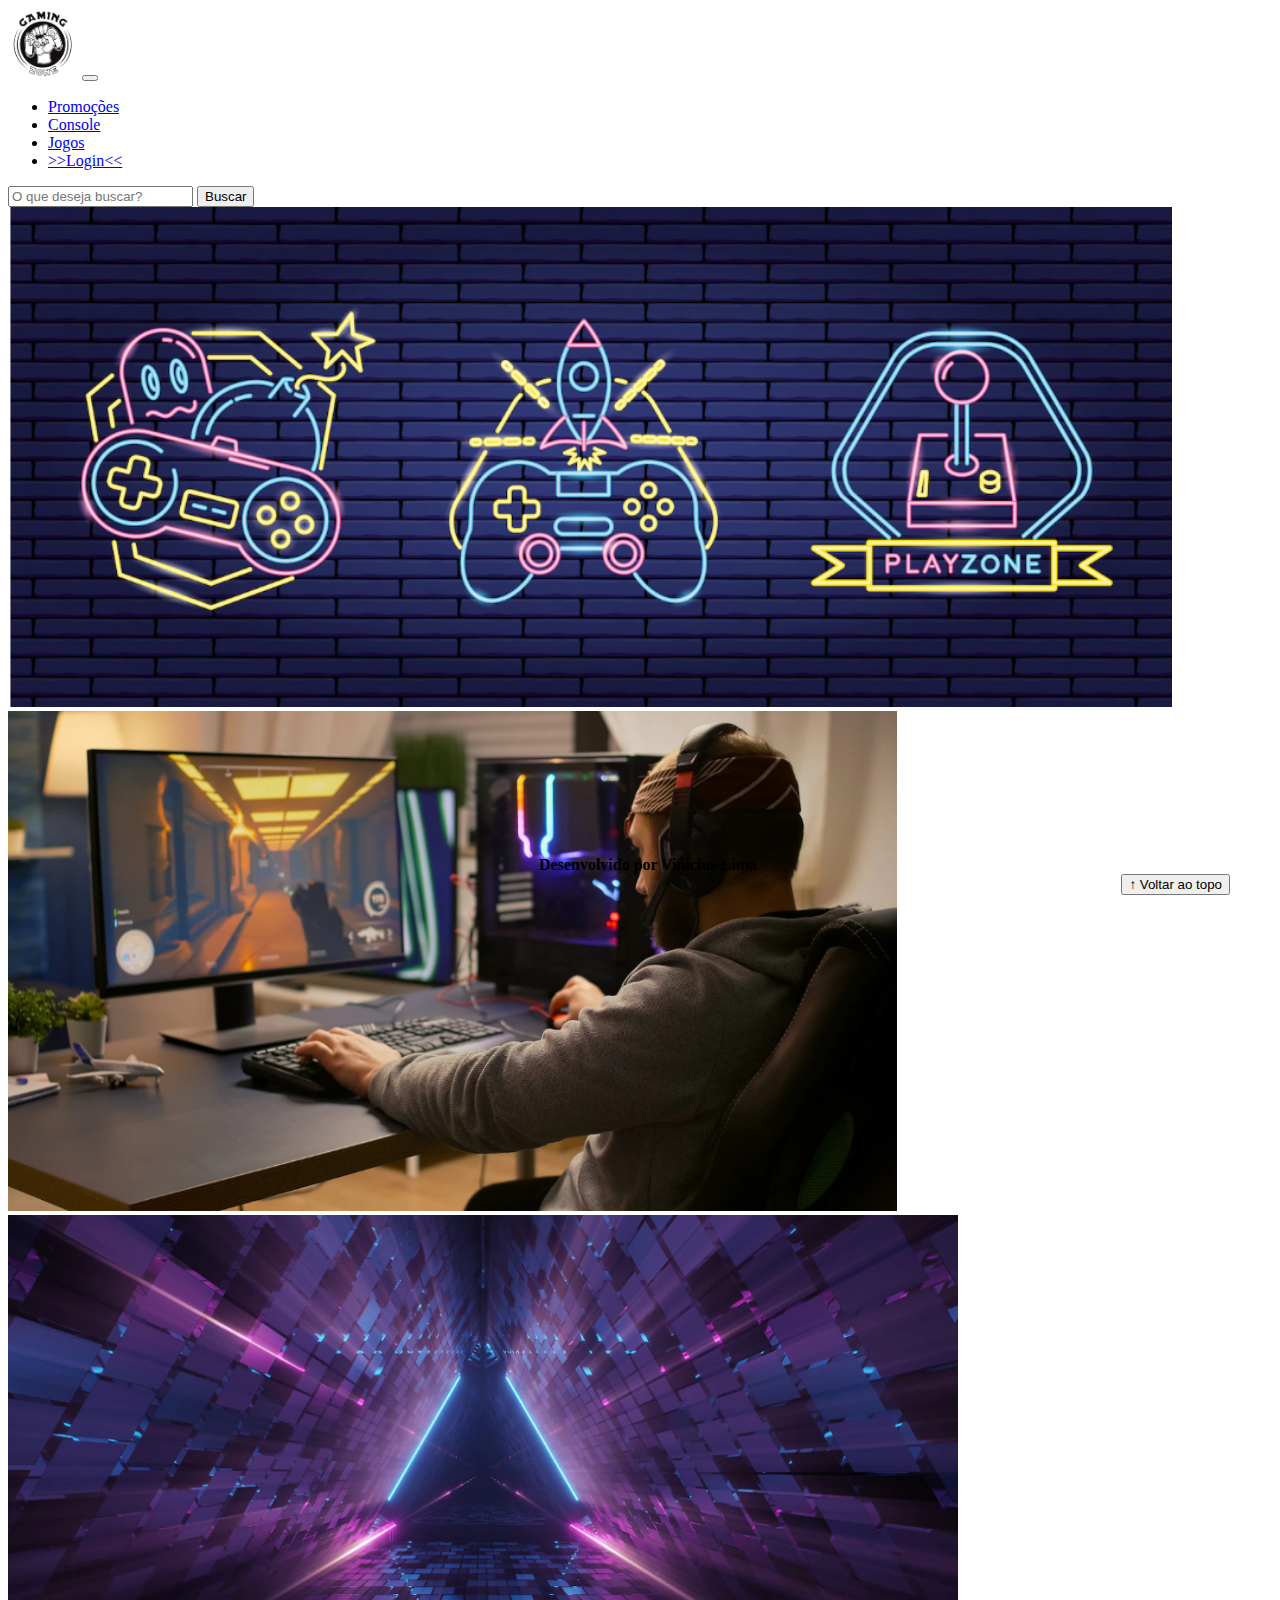
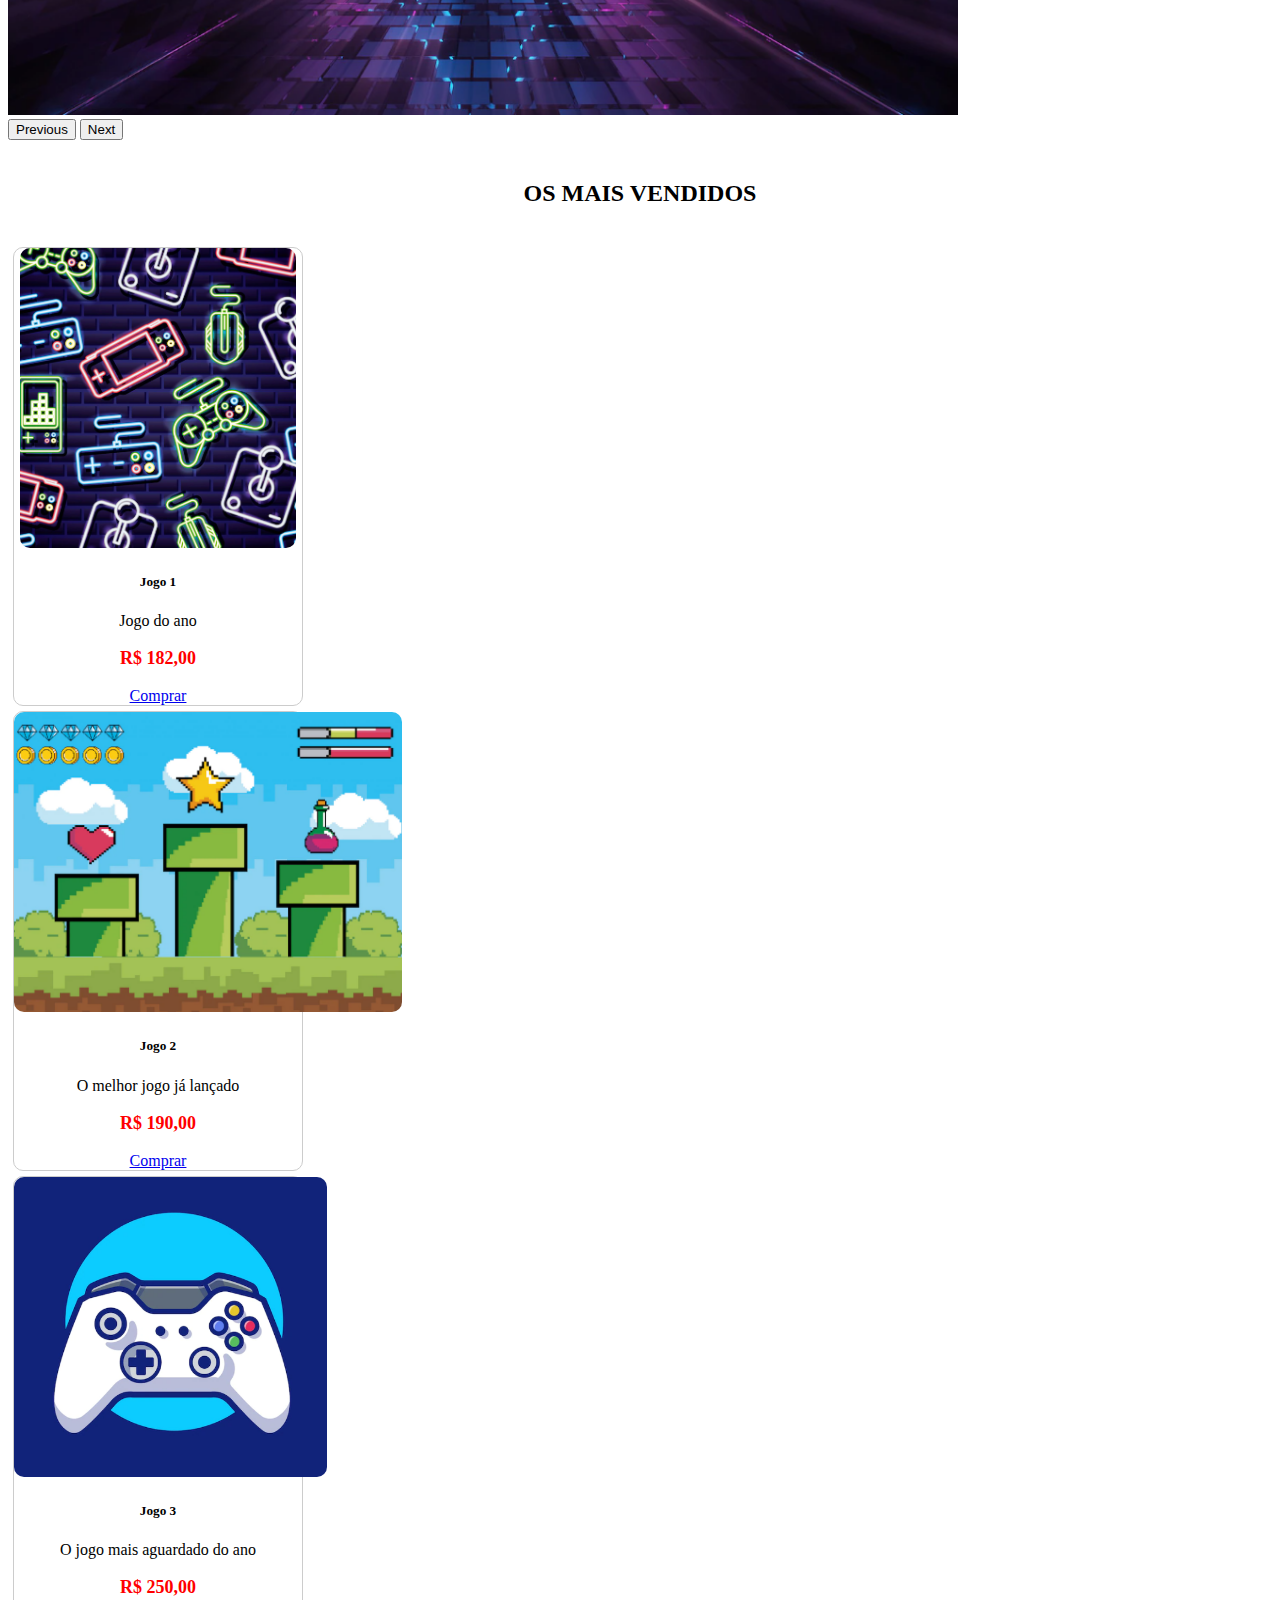
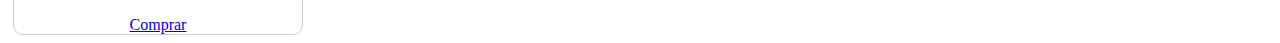
<file: index.html>
<!DOCTYPE html>
<html lang="pt-br">

<head>

  <meta charset="UTF-8">
  <meta http-equiv="X-UA-Compatible" content="IE=edge">
  <meta name="viewport" content="width=device-width, initial-scale=1.0">
  <title>LH Games</title>

  <link href="https://cdn.jsdelivr.net/npm/bootstrap@5.2.2/dist/css/bootstrap.min.css" rel="stylesheet"
    integrity="sha384-Zenh87qX5JnK2Jl0vWa8Ck2rdkQ2Bzep5IDxbcnCeuOxjzrPF/et3URy9Bv1WTRi" crossorigin="anonymous">

  <link rel="stylesheet" href="css/estilo.css">

</head>

<body>


  <header>


    <nav class="navbar navbar-expand-lg bg-body-tertiary">
      <div class="container-fluid">
        <a class="navbar-brand" href="#"><img src="img/logo.png" alt="logo games"></a>
        <button class="navbar-toggler" type="button" data-bs-toggle="collapse" data-bs-target="#navbarSupportedContent" aria-controls="navbarSupportedContent" aria-expanded="false" aria-label="Toggle navigation">
          <span class="navbar-toggler-icon"></span>
        </button>
        <div class="collapse navbar-collapse" id="navbarSupportedContent">
          <ul class="navbar-nav me-auto mb-2 mb-lg-0">
            <li class="nav-item">
              <a class="nav-link active" aria-current="page" href="#">Promoções</a>
            </li>
            <li class="nav-item">
              <a class="nav-link" href="#">Console</a>
            </li>
            <li class="nav-item">
              <a class="nav-link" href="#">Jogos</a>
            </li>
            <li class="nav-item">
              <a class="nav-link" href="login.html">>>Login<<</a>
            </li>
          
          </ul>
          <form class="d-flex" role="search">
            <input class="form-control me-2" type="search" placeholder="O que deseja buscar?" aria-label="Search">
            <button class="btn btn-outline-success" type="submit">Buscar</button>
          </form>
        </div>
      </div>
    </nav>


  </header>


  <main>


    <section id="section-banners" class="container">
      <!-- No bootstrap podemos definir a classe container que deixar os banners centralizados e responsivos. Existe tbm a classe container-fluid. -->

      <div id="carouselExample" class="carousel slide">
        <div class="carousel-inner">
          <div class="carousel-item active">
            <img src="img/banner1.PNG" class="d-block w-100" alt="Venha comprar em nossa loja">
          </div>
          <div class="carousel-item">
            <img src="img/banner2.PNG" class="d-block w-100" alt="Várias novidades de produtos">
          </div>
          <div class="carousel-item">
            <img src="img/banner3.PNG" class="d-block w-100" alt="Promoção de produtos">
          </div>
        </div>
        <button class="carousel-control-prev" type="button" data-bs-target="#carouselExample" data-bs-slide="prev">
          <span class="carousel-control-prev-icon" aria-hidden="true"></span>
          <span class="visually-hidden">Previous</span>
        </button>
        <button class="carousel-control-next" type="button" data-bs-target="#carouselExample" data-bs-slide="next">
          <span class="carousel-control-next-icon" aria-hidden="true"></span>
          <span class="visually-hidden">Next</span>
        </button>
      </div>

    </section>

    <section id="section-vendidos" class="container-fluid">

      <h2>OS MAIS VENDIDOS</h2>
      <div class="card-group">

        <div class="card" style="width: 18rem;">
          <img src="img/jogo1.PNG" class="card-img-top" alt="O melhor jogo do ano">
          <div class="card-body">
            <h5 class="card-title">Jogo 1</h5>
            <p class="card-text">Jogo do ano</p>
            <p class="preco">R$ 182,00</p>
            <a href="#" class="btn btn-primary">Comprar</a>
          </div>
        </div>

        <div class="card" style="width: 18rem;">
          <img src="img/jogo2.PNG" class="card-img-top" alt="O mais top do ano">
          <div class="card-body">
            <h5 class="card-title">Jogo 2</h5>
            <p class="card-text">O melhor jogo já lançado</p>
            <p class="preco">R$ 190,00</p>            <a href="#" class="btn btn-primary">Comprar</a>
          </div>

        </div>
        <div class="card" style="width: 18rem;">
          <img src="img/jogo3.PNG" class="card-img-top" alt="O jogo mais aguardado">
          <div class="card-body">
            <h5 class="card-title">Jogo 3</h5>            
            <p class="card-text">O jogo mais aguardado do ano</p>
            <p class="preco">R$ 250,00</p>
            <a href="#" class="btn btn-primary">Comprar</a>
          </div>

        </div>

      </div>

    </section>


  </main>

  <footer>
    <p>Desenvolvido por Vinicius Lima</p>
  </footer>

  <button id="voltar-topo" type="button" class="btn btn-outline-primary" onclick="topo()">&uarr; Voltar ao topo</button>

  <script src="js/script.js"></script>
  <script src="https://cdn.jsdelivr.net/npm/bootstrap@5.2.2/dist/js/bootstrap.bundle.min.js"
    integrity="sha384-OERcA2EqjJCMA+/3y+gxIOqMEjwtxJY7qPCqsdltbNJuaOe923+mo//f6V8Qbsw3"
    crossorigin="anonymous"></script>

</body>

</html>
</file>
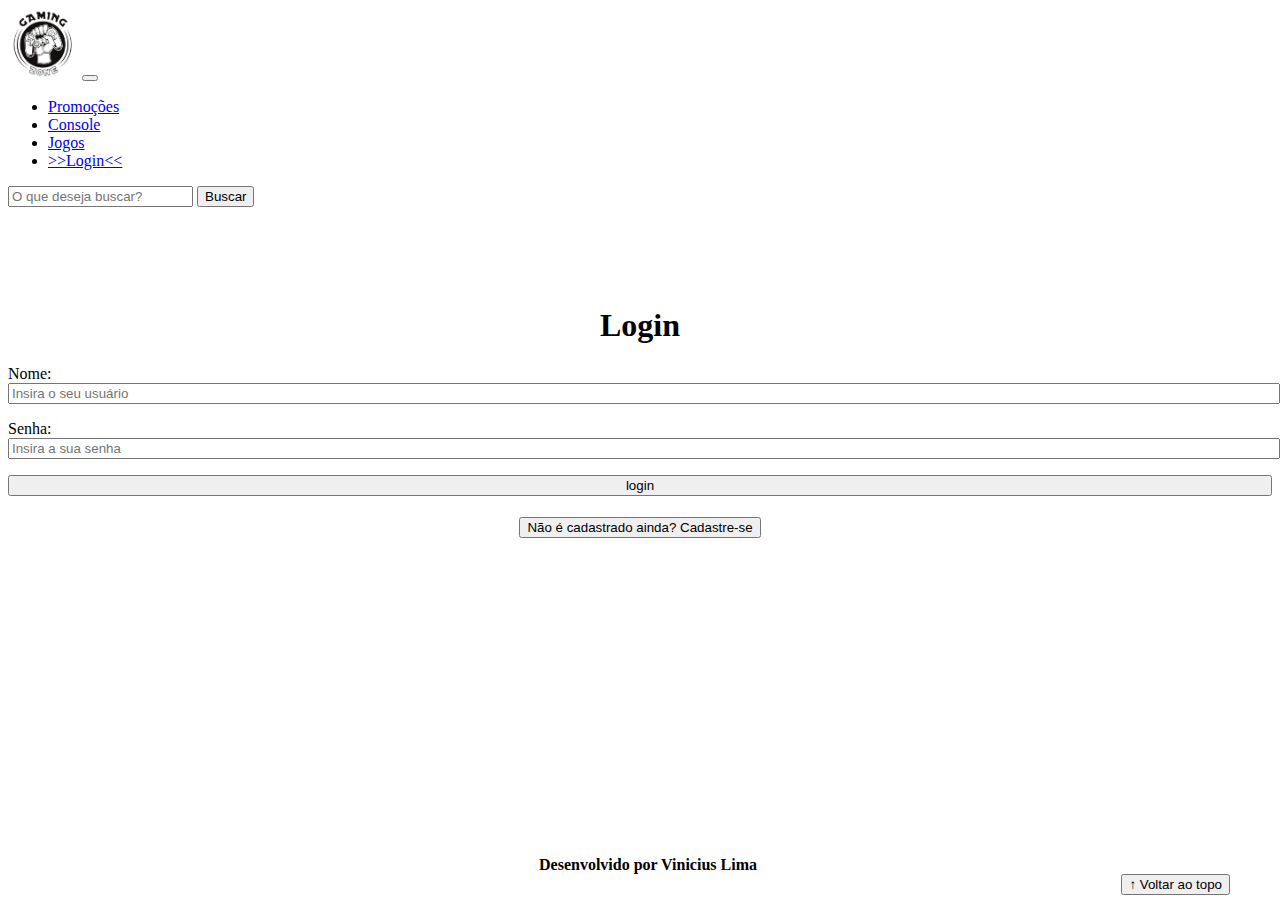
<file: login.html>
<!DOCTYPE html>
<html lang="pt-br">

<head>
    <meta charset="UTF-8">
    <meta http-equiv="X-UA-Compatible" content="IE=edge">
    <meta name="viewport" content="width=device-width, initial-scale=1.0">
    <title>LH Games - login</title>
    <link href="https://cdn.jsdelivr.net/npm/bootstrap@5.2.2/dist/css/bootstrap.min.css" rel="stylesheet"
        integrity="sha384-Zenh87qX5JnK2Jl0vWa8Ck2rdkQ2Bzep5IDxbcnCeuOxjzrPF/et3URy9Bv1WTRi" crossorigin="anonymous">
    <link rel="stylesheet" href="css/estilo.css">
</head>

<body>
    <header>

        <nav class="navbar navbar-expand-lg bg-body-tertiary">
            <div class="container-fluid">
              <a class="navbar-brand" href="index.html"><img src="img/logo.png" alt="logo games"></a>
              <button class="navbar-toggler" type="button" data-bs-toggle="collapse" data-bs-target="#navbarSupportedContent" aria-controls="navbarSupportedContent" aria-expanded="false" aria-label="Toggle navigation">
                <span class="navbar-toggler-icon"></span>
              </button>
              <div class="collapse navbar-collapse" id="navbarSupportedContent">
                <ul class="navbar-nav me-auto mb-2 mb-lg-0">
                  <li class="nav-item">
                    <a class="nav-link active" aria-current="page" href="#">Promoções</a>
                  </li>
                  <li class="nav-item">
                    <a class="nav-link" href="#">Console</a>
                  </li>
                  <li class="nav-item">
                    <a class="nav-link" href="#">Jogos</a>
                  </li>
                  <li class="nav-item">
                    <a class="nav-link" href="login.html">>>Login<<</a>
                  </li>
                
                </ul>
                <form class="d-flex" role="search">
                  <input class="form-control me-2" type="search" placeholder="O que deseja buscar?" aria-label="Search">
                  <button class="btn btn-outline-success" type="submit">Buscar</button>
                </form>
              </div>
            </div>
          </nav>

    </header>

    <main>
        <section id="section-login">
            <h1>Login</h1>
            <div class="d-flex justify-content-center">
                <form method="post" action="" id="login">
                    <p>
                        <label for="usuario">Nome: </label>
                        <input id="usuario" name="usuario" required="required" type="text"
                            placeholder="Insira o seu usuário" class="form-control" />
                    </p>
                    <p>
                        <label for="senha">Senha: </label>
                        <input id="senha" name="senha" required="required" type="password"
                            placeholder="Insira a sua senha" class="form-control" />
                    </p>
                    <p>
                        <input type="button" value="login" class="btn btn-primary" id="bt-login" onclick="login()" />
                    </p>
                </form>
            </div>
        </section>

        <section id="section-cadastro">
            <div id="botao-cadastrar">
                <button type="button" class="btn btn-info" onclick="cadastro()">Não é cadastrado ainda? Cadastre-se</button>
            </div>
            <div id="form-cadastrar">

                <h1>Criar minha conta</h1>
                <p>Informe os seus dados abaixo para criar sua conta.</p>

                <div class="d-flex justify-content-center">
                    <form method="post" action="" id="login">
                        <p>
                            <label for="usuario">Usuário: </label>
                            <input id="usuario" name="usuario" required="required" type="text"
                                placeholder="ex. nome de usuário" class="form-control" />
                        </p>
                        <p>
                            <label for="email">E-mail: </label>
                            <input id="email" name="email" required="required" type="email"
                                placeholder="seu@email.com.br" class="form-control" />
                        </p>
                        <p>
                            <label for="senha">Senha: </label>
                            <input id="senha" name="senha" required="required" type="password"
                                placeholder="mínimo de 6 caracteres" class="form-control" />
                        </p>
                        <p>
                            <input type="button" value="Cadastrar" class="btn btn-primary" id="bt-cadastrar"
                                onclick="cadastrado()" />
                        </p>
                    </form>
                </div>

            </div>
        </section>

    </main>



    <footer>
        <p>Desenvolvido por Vinicius Lima</p>
    </footer>

    <button id="voltar-topo" type="button" class="btn btn-outline-primary" onclick="topo()">&uarr; Voltar ao topo</button>

    <script src="https://cdn.jsdelivr.net/npm/bootstrap@5.3.3/dist/js/bootstrap.bundle.min.js" integrity="sha384-YvpcrYf0tY3lHB60NNkmXc5s9fDVZLESaAA55NDzOxhy9GkcIdslK1eN7N6jIeHz" crossorigin="anonymous"></script>

    <script src="https://code.jquery.com/jquery-3.7.1.js" integrity="sha256-eKhayi8LEQwp4NKxN+CfCh+3qOVUtJn3QNZ0TciWLP4=" crossorigin="anonymous"></script>
   
    <script src="js/script.js"></script>
    <script type="text/javascript" src="js/jquery-script.js"></script>

 

</body>

</html>
</file>
<file: css/estilo.css>
/*cabeçalho*/
header img{
    height: 70px;
    width: 70px;
}

/*Conteudo principal*/


/*banner*/
#section-banners img{
    height: 500px;
}

/*Produtos vendidos*/

#section-vendidos{
    text-align: center;
}

#section-vendidos h2{
    font-weight: bold;
    padding: 20px;
}

#section-vendidos img{
    height: 300px;
    border-radius: 10px;
}

#section-vendidos .card{
    margin: 5px;
    border: 1px solid #ccc;
    border-radius: 10px;
}

#section-vendidos .preco{
    color: red;
    font-size: 18px;
    font-weight: bold;
}

/*Rodapé*/
footer{
    position: absolute;
    bottom: 0;
    width: 100%;
}

footer p{
    text-align: center;
    font-weight: bold;
    padding: 10px;
}

/*Botão Voltar topo*/

#voltar-topo{
    position: fixed;
    bottom: 5px;
    right: 50px;
}


/* página de login  */
#section-login{
    margin-top: 100px;
}

#section-login h1{
    text-align: center;
}

#section-login input{
    width: 100%;
}


/* Formulário de cadastro*/

#section-cadastro{
    padding: 5px;
    text-align: center;
    background-color: #fff;
}

#form-cadastrar{
    padding: 50px;
    display: none;
}
</file>
